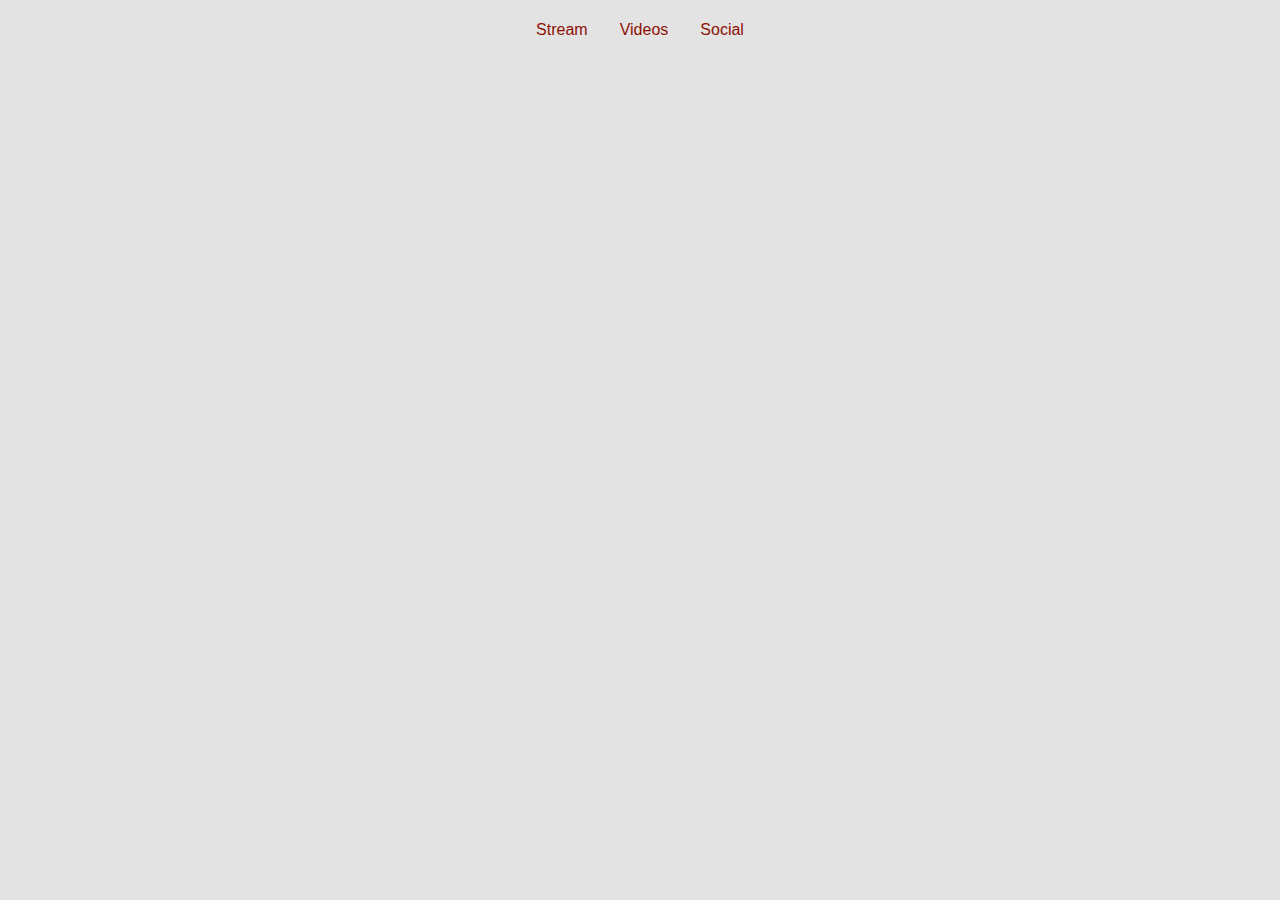
<file: index.html>
<!DOCTYPE html>
<html lang="en" >

<head>
  <meta charset="UTF-8">
  <title>Dr. Squii</title>
  <meta name="viewport" content="width=device-width, initial-scale=1">
  
  <link rel='stylesheet' href='https://cdnjs.cloudflare.com/ajax/libs/twitter-bootstrap/4.1.2/css/bootstrap.min.css'>

      <link rel="stylesheet" href="css/style.css">

  
</head>

<body>

  <ul class="nav">
  <li class="nav-item">
    <a class="nav-link active" href="/">Stream</a>
  </li>
  <li class="nav-item">
    <a class="nav-link" href="#">Videos</a>
  </li>
  <li class="nav-item">
    <a class="nav-link" href="/social.html">Social</a>
  </li>
</ul>
<div class="container">
  <h3 class="who-doin-what"></h3>
</div>
<div class="stream-contain">
  <div class="row">
  <div class="stream col-md">
  <style>.embed-container { position: relative; padding-bottom: 56.25%; height: 0; overflow: hidden; max-width: 100%; } .embed-container iframe, .embed-container object, .embed-container embed { position: absolute; top: 0; left: 0; width: 100%; height: 100%; }</style><div class='embed-container'><iframe src='https://player.twitch.tv/?channel=drsquii' frameborder='0' allowfullscreen='true' scrolling='no'></iframe></div>
    </div>
  <div class="col-md">
<style>.embed-container { position: relative; padding-bottom: 56.25%; height: 100%; overflow: hidden; max-width: 100%; } .embed-container iframe, .embed-container object, .embed-container embed { position: absolute; top: 0; left: 0; width: 100%; height: 100%; }</style><div class='embed-container'><iframe src='https://www.twitch.tv/drsquii/chat?popout=' frameborder='0' scrolling='yes'></iframe></div>
    </div>
    </div>
  </div>
<footer></footer>
  <script src='https://cdnjs.cloudflare.com/ajax/libs/jquery/3.3.1/jquery.min.js'></script>

  

    <script  src="js/index.js"></script>




</body>

</html>
</file>
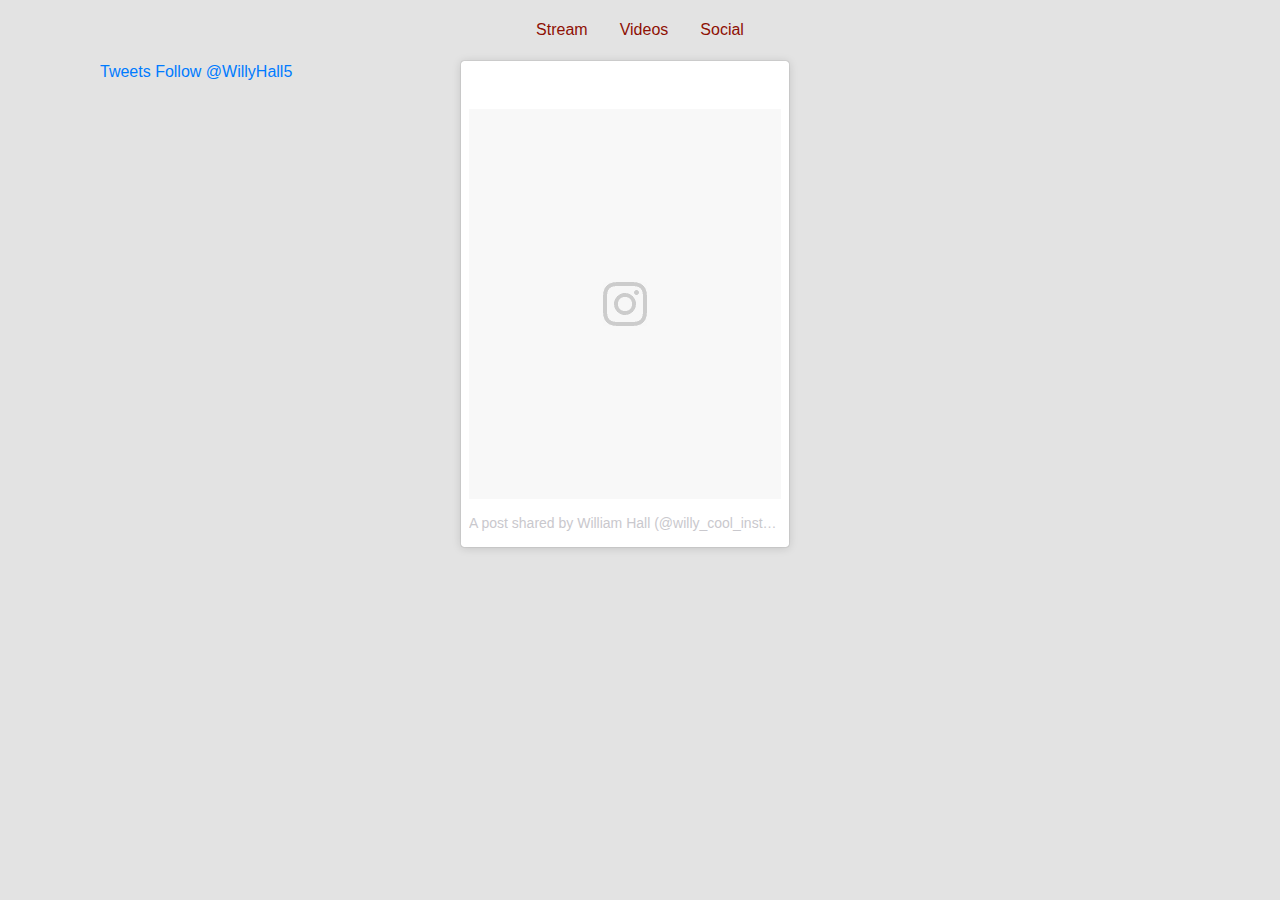
<file: social.html>
<!DOCTYPE html>
<html lang="en" >

<head>
    <meta charset="UTF-8">
    <title>Dr. Squii</title>
    <meta name="viewport" content="width=device-width, initial-scale=1">

    <link rel='stylesheet' href='https://cdnjs.cloudflare.com/ajax/libs/twitter-bootstrap/4.1.2/css/bootstrap.min.css'>

    <link rel="stylesheet" href="css/style.css">


</head>

<body>

<ul class="nav">
    <li class="nav-item">
        <a class="nav-link active" href="/">Stream</a>
    </li>
    <li class="nav-item">
        <a class="nav-link" href="#">Videos</a>
    </li>
    <li class="nav-item">
        <a class="nav-link" href="/social.html">Social</a>
    </li>
</ul>
<div class="container">
    <div class="col-md-12 row">
        <div class="col-sm-4">
            <a class="twitter-timeline" data-height="600" href="https://twitter.com/WillyHall5?ref_src=twsrc%5Etfw">Tweets</a> <script async src="https://platform.twitter.com/widgets.js" charset="utf-8"></script>
            <a href="https://twitter.com/WillyHall5?ref_src=twsrc%5Etfw" class="twitter-follow-button" data-show-count="false">Follow @WillyHall5</a><script async src="https://platform.twitter.com/widgets.js" charset="utf-8"></script>
        </div>
        <div class="col-md-4">
            <blockquote class="instagram-media" data-instgrm-permalink="https://www.instagram.com/p/BgEof2WH58L/?utm_source=ig_embed" data-instgrm-version="9" style=" background:#FFF; border:0; border-radius:3px; box-shadow:0 0 1px 0 rgba(0,0,0,0.5),0 1px 10px 0 rgba(0,0,0,0.15); margin: 1px; max-width:540px; min-width:326px; padding:0; width:99.375%; width:-webkit-calc(100% - 2px); width:calc(100% - 2px);"><div style="padding:8px;"> <div style=" background:#F8F8F8; line-height:0; margin-top:40px; padding:62.5% 0; text-align:center; width:100%;"> <div style=" background:url([data-uri]); display:block; height:44px; margin:0 auto -44px; position:relative; top:-22px; width:44px;"></div></div><p style=" color:#c9c8cd; font-family:Arial,sans-serif; font-size:14px; line-height:17px; margin-bottom:0; margin-top:8px; overflow:hidden; padding:8px 0 7px; text-align:center; text-overflow:ellipsis; white-space:nowrap;"><a href="https://www.instagram.com/p/BgEof2WH58L/?utm_source=ig_embed" style=" color:#c9c8cd; font-family:Arial,sans-serif; font-size:14px; font-style:normal; font-weight:normal; line-height:17px; text-decoration:none;" target="_blank">A post shared by William Hall (@willy_cool_insta)</a> on <time style=" font-family:Arial,sans-serif; font-size:14px; line-height:17px;" datetime="2018-03-08T18:36:22+00:00">Mar 8, 2018 at 10:36am PST</time></p></div></blockquote> <script async defer src="//www.instagram.com/embed.js"></script>
        </div>
    </div>
</div>
<footer></footer>
<script src='https://cdnjs.cloudflare.com/ajax/libs/jquery/3.3.1/jquery.min.js'></script>



<script  src="js/index.js"></script>




</body>

</html>
</file>
<file: css/style.css>
body {
  background-color: #e3e3e3; }

.nav {
  justify-content: center;
  margin: 10px auto; }
  .nav .nav-item a {
    color: #8e1003; }
    .nav .nav-item a:hover {
      color: #ffffff; }

.stream-contain {
  margin: 0 auto;
  padding: 0 10px;
  max-width: 1500px; }
  .stream-contain .row .stream {
    flex-grow: 2; }

/*# sourceMappingURL=style.css.map */
</file>
